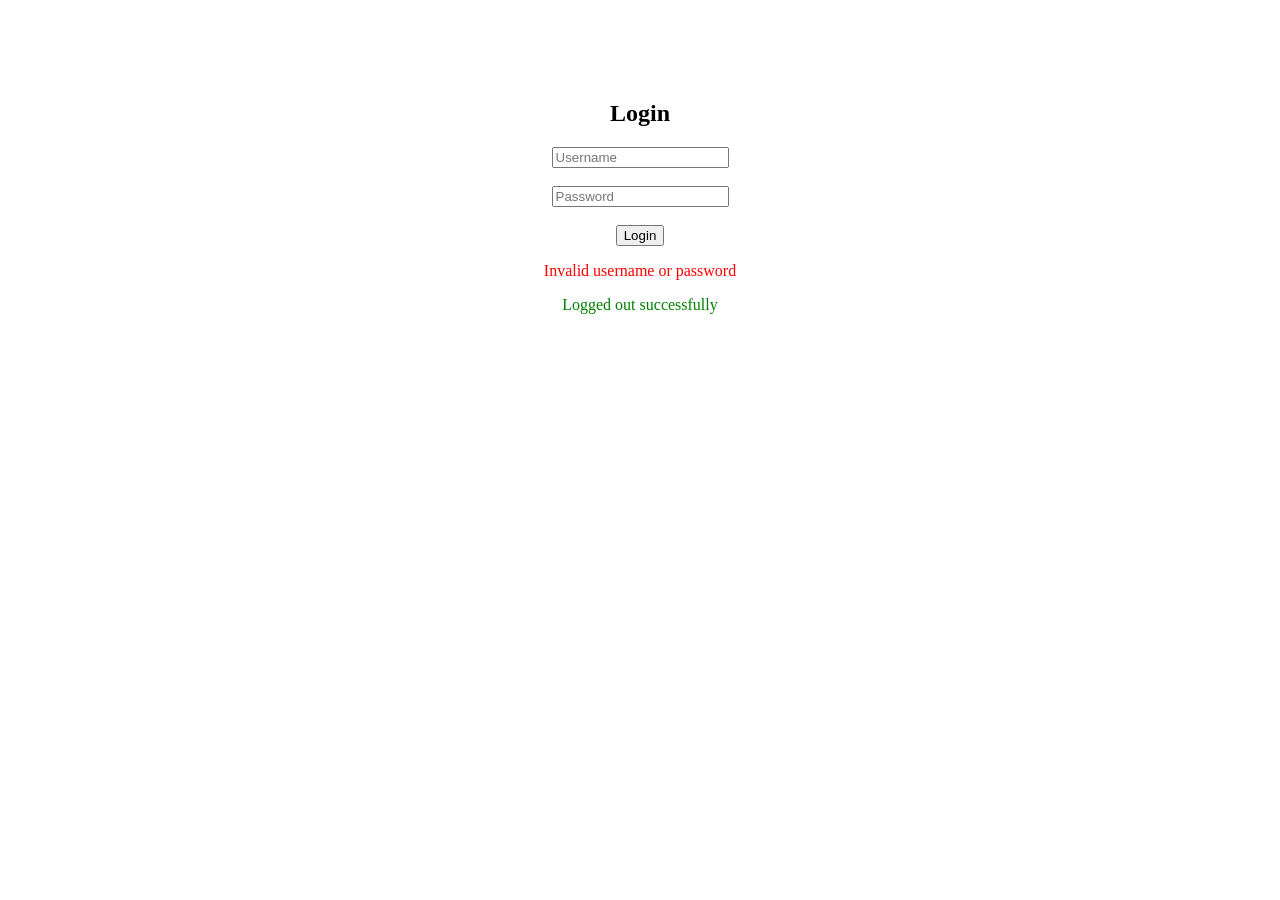
<file: src/main/resources/templates/login.html>
<!DOCTYPE html>
<html xmlns:th="http://www.thymeleaf.org">
<head>
  <title>Login - WorkSupport AI</title>
</head>
<body style="text-align:center; margin-top:100px;">

<h2>Login</h2>

<form th:action="@{/doLogin}" method="post">
  <div>
    <input type="text" name="username" placeholder="Username"/>
  </div>
  <br>
  <div>
    <input type="password" name="password" placeholder="Password"/>
  </div>
  <br>
  <button type="submit">Login</button>
</form>

<!-- Error message -->
<div th:if="${param.error}">
  <p style="color:red;">Invalid username or password</p>
</div>

<!-- Logout message -->
<div th:if="${param.logout}">
  <p style="color:green;">Logged out successfully</p>
</div>

</body>
</html>
</file>
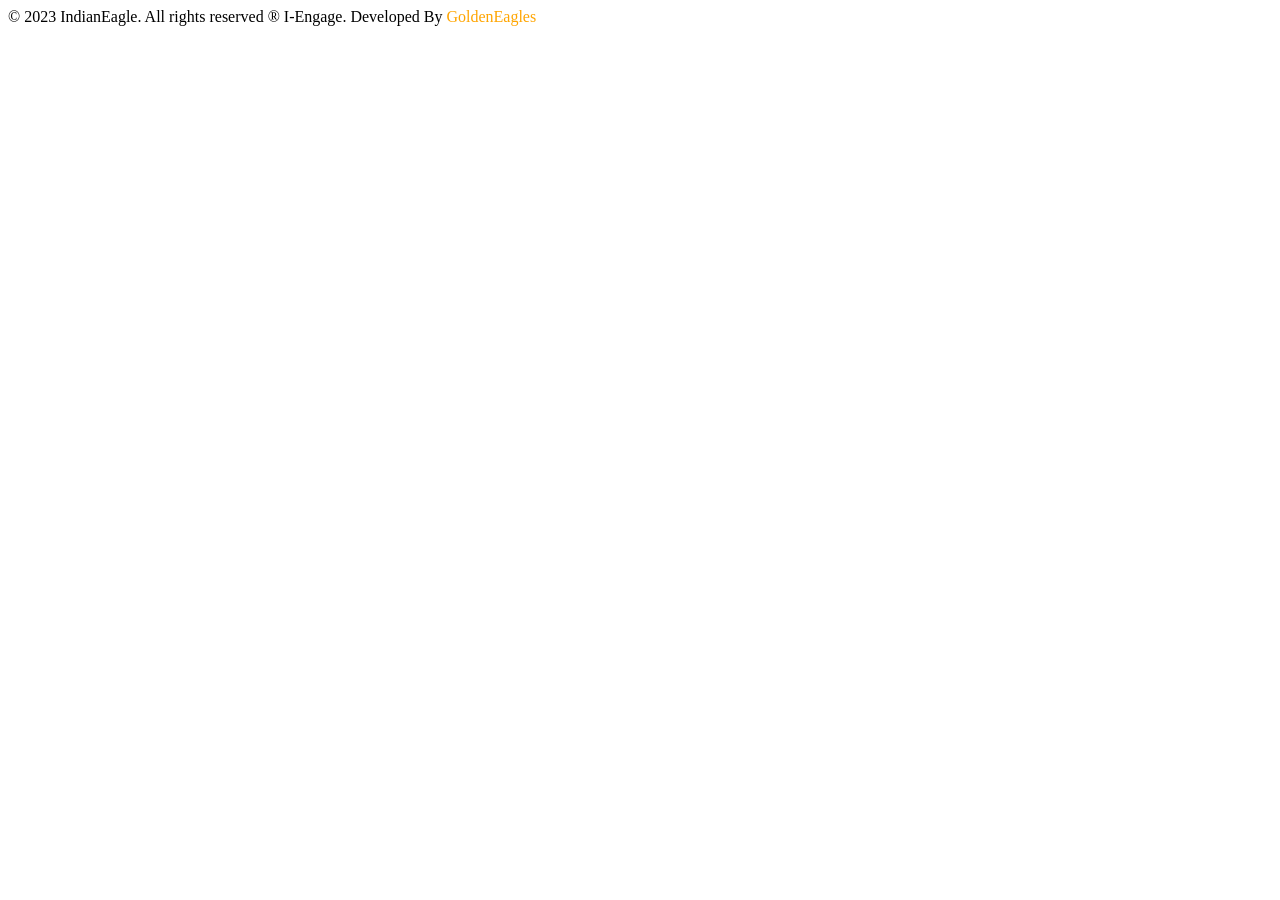
<file: src/main/resources/templates/fragments/footer.html>
<!DOCTYPE html>
<html xmlns:th="http://www.thymeleaf.org">
<head>
    <meta charset="UTF-8">
    <meta name="viewport" content="width=device-width, initial-scale=1.0">
    <link rel="stylesheet" href="https://cdnjs.cloudflare.com/ajax/libs/font-awesome/5.15.3/css/all.min.css">
    <link rel="stylesheet" type="text/css" th:href="@{/css/styles.css}">
    <title>Footer</title>
</head>
<body>
<footer class="footer" th:fragment="footer">
    &copy; 2023 IndianEagle. All rights reserved
    &reg; I-Engage. Developed By <a style="color: orange;" th:href="@{/contributors}">GoldenEagles</a><br>
</footer>
</body>
</html>
</file>
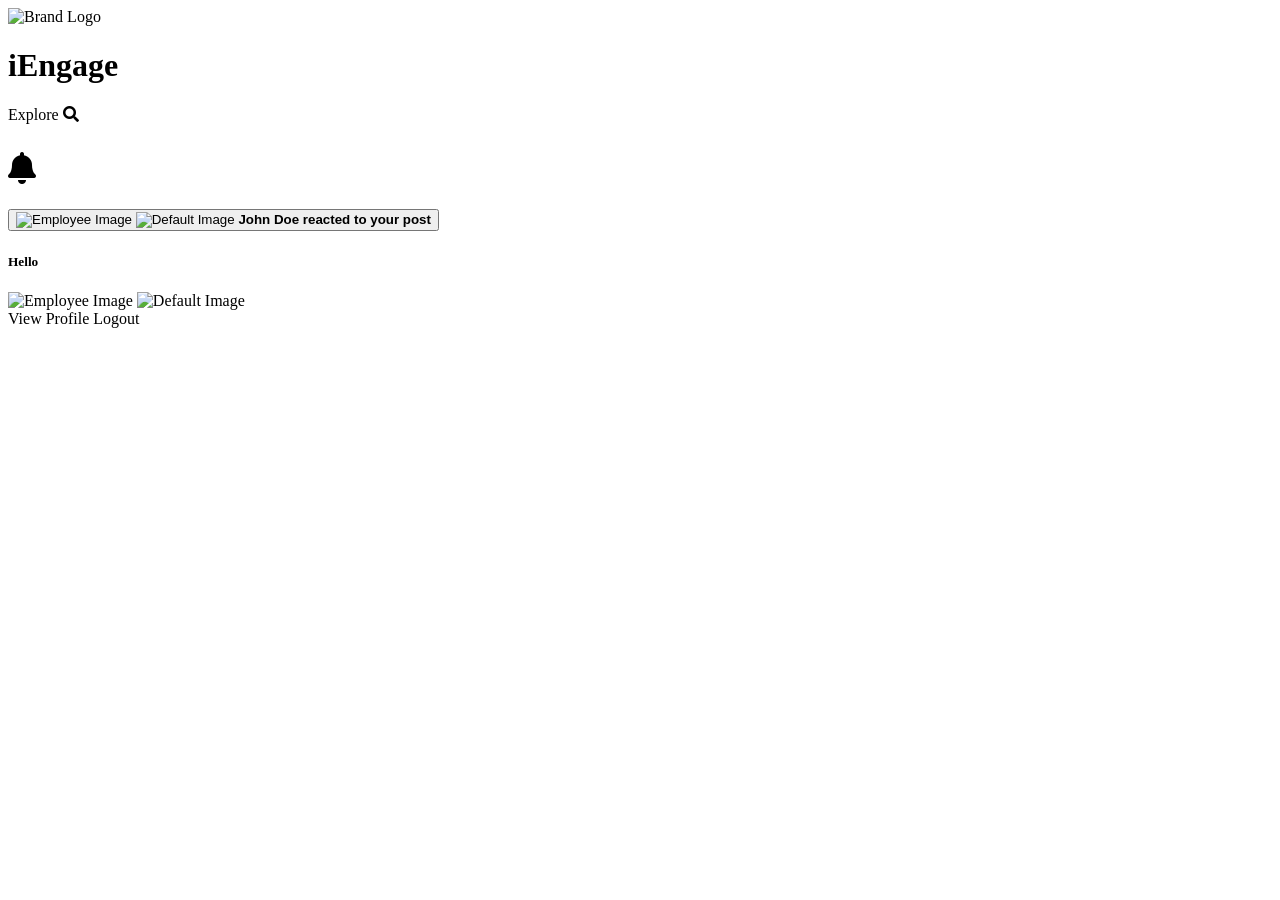
<file: src/main/resources/templates/fragments/header.html>
<!DOCTYPE html>
<html xmlns:th="http://www.thymeleaf.org" xmlns:sec="http://www.w3.org/1999/xhtml">
<head>
    <meta charset="UTF-8">
    <meta name="viewport" content="width=device-width, initial-scale=1.0">
    <link rel="stylesheet" href="https://cdnjs.cloudflare.com/ajax/libs/font-awesome/5.15.3/css/all.min.css">
    <link rel="stylesheet" type="text/css" th:href="@{/css/styles.css}">
    <title>Header</title>

</head>
<body>
<header class="header" th:fragment="header">
    <div class="logo">
        <a class="dropdown-link" th:href="${#authorization.expression('isAuthenticated()') ? '/home' : '/login'}">
            <img th:src="@{/images/iEngage.png}" alt="Brand Logo">
        </a>
        <h1 class="center">iEngage</h1>
    </div>

    <div class="explore" sec:authorize="isAuthenticated()">
        <a class="dropdown-link-explore" th:href="@{/explore-page}">
            <span class="tooltip-text">Explore</span>
            <i class="fa fa-search"></i>
        </a>
    </div>


    <div class="notification-icon" sec:authorize="isAuthenticated()"
         th:if="${notifications!=null and #lists.size(notifications) > 0}">
        <div class="notification-info">
            <div class="notifications">
                <h1 class="notification-name"><i class="fas fa-bell ">
                    <sup><span class="notification-count" th:text="${#lists.size(notifications)}"></span>
                    </sup></i></h1>
            </div>
        </div>
        <div class="notifications-content">
            <div class="notifications-dropdown" th:each="notification:${notifications}">

                <form id="notification-form-${notification.employeeId}"
                      method="post" th:action="@{/update-notification}">
                    <a class="notification-lnk" th:href="${notification.link}">
                        <button class="notification-btn">
                            <img alt="Employee Image" class="notification-img"
                                 th:src="@{'/employee/employee-pic/' + ${notification.employeeId}}"/>
                            <img alt="Default Image" class="notification-img" th:if="${notification.employeeId == null}"
                                 th:src="@{/images/default.jpg}"/>
                            <b> <span class="notification-msg" th:text="${notification.message}">John Doe reacted to your post</span>
                            </b>
                        </button>
                    </a>
                    <input name="id" th:value="${notification.id}" type="hidden">
                    <input name="link" th:value="${notification.link}" type="hidden">

                </form>
            </div>
        </div>
    </div>

    <div class="user-icon" sec:authorize="isAuthenticated()">
        <div class="user-info">
            <div class="logo">
                <h5 class="user-name" sec:authentication="principal.fullName">Hello</h5>
                <img alt="Employee Image"
                     th:if="${#authentication.principal.profilePicture != null && #authentication.principal.profilePicture.length > 0}"
                     th:src="@{'/employee/employee-pic/' + ${#authentication.principal.employeeId}}"/>
                <img alt="Default Image"
                     th:src="@{/images/user.png}"
                     th:unless="${#authentication.principal.profilePicture != null && #authentication.principal.profilePicture.length > 0}"/>
            </div>
        </div>
        <div class="dropdown-content">
            <a class="dropdown-link" th:href="@{/employee/view-profile}">View Profile</a>
            <a class="dropdown-link" th:href="@{/logout}">Logout</a>
        </div>
    </div>

</header>
</body>
</html>
</file>
